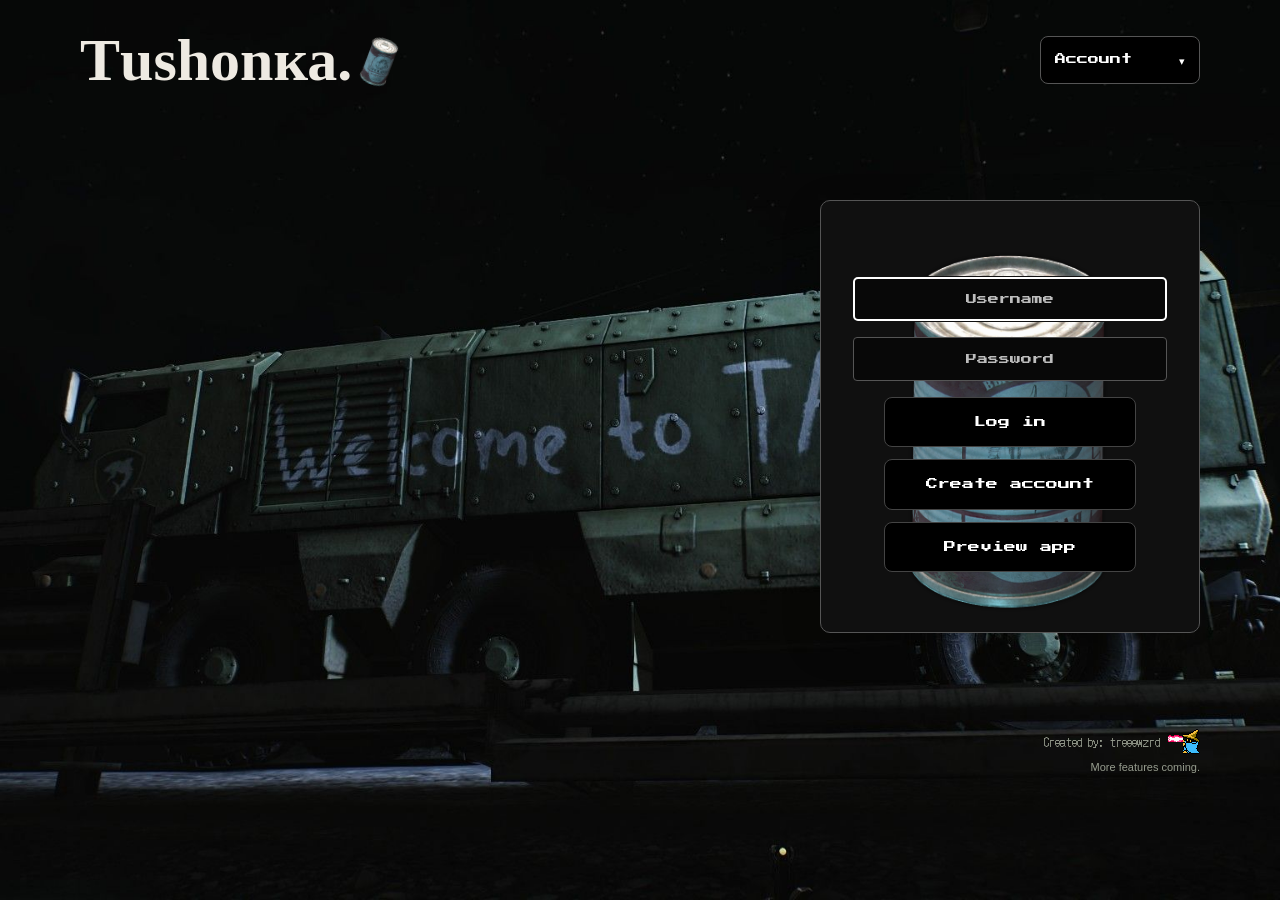
<file: index.html>
<!DOCTYPE html>
<html lang="en">
<head>
  <meta charset="UTF-8">
  <meta name="viewport" content="width=device-width, initial-scale=1.0">
  <title>Tushonka</title>
    <link href="https://fonts.googleapis.com/css2?family=Press+Start+2P&family=DotGothic16&display=swap" rel="stylesheet">
  <link rel="stylesheet" href="css/app.css">
<script type="module" src="js/app.js"></script>
</head>
<body>
  <header class="site-header">
    <p id="preview-notice" role="status" hidden>
      <strong>Preview mode</strong> — Log in or create an account to save reports.
    </p>
  <a id="home-link" class="brand" href="index.html" aria-label="Tushonka home">
  <span lang="ru">Тushonка.</span>
  <img src="images/can of tushonka big.webp" alt="" width="56" height="56">
</a>

    <nav class="main-nav" aria-label="Account navigation">
  <details id="account-dropdown" class="account-dropdown">
    <summary id="account-trigger">
      <span id="account-label">Account</span>
      <span aria-hidden="true">▾</span>
    </summary>

    <div class="account-options">
      <div class="account-navigation">
        <a href="index.html" data-account-screen="home">Dashboard</a>
        <a href="index.html?log=1" data-account-screen="encounter">Log Encounter</a>
        <a href="data.html">Recent Raids</a>
        <a href="results.html">Your Statistics</a>
      </div>
      <div class="account-actions">
        <button id="show-login" type="button">Log in</button>
        <button id="create-account" type="button">Create account</button>
        <div id="signed-in-options" hidden>
          <button id="logout" type="button" hidden>Log out</button>
        </div>
      </div>
    </div>
  </details>

</nav>
    <span id="auth-status" role="status" aria-live="polite"></span>
  </header>

  <main>

    <section id="login-screen" class="hero" aria-labelledby="login-heading" hidden>
      <h2 id="login-heading" class="visually-hidden">Log in</h2>

      <form id="login-form">
        <p>
          <label for="login-username" class="visually-hidden">Username</label>
          <input
            id="login-username"
            placeholder="Username"
            name="username"
            autocomplete="username"
            required
          >
        </p>

        <p>
          <label for="login-password" class="visually-hidden">Password</label>
          <input
            id="login-password"
            placeholder="Password"
            name="password"
            type="password"
            autocomplete="current-password"
            required
          >
      </p>
        <p id="confirm-password-field" hidden>
          <label for="confirm-password" class="visually-hidden">Confirm password</label>
          <input
          id="confirm-password"
          placeholder="Confirm password"
            name="confirm-password"
          type="password"
          autocomplete="new-password"
          maxlength="128"
          disabled
        >
      </p>
        <p id="login-message" role="status"></p>

       <button id="submit-login" type="submit">Log in</button>
      <button id="switch-auth-mode" type="button">Create account</button>
      </form>
      <button id="preview-app" type="button" disabled>
        Preview app
      </button>
    </section>
    <div class="dashboard-feature-row">
    <section class="hero home-section" aria-labelledby="home-title" hidden>
      <h1 id="home-title" class="dashboard-title">
        <span lang="ru">Тushonка.</span>
        <img src="images/can of tushonka big.webp" alt="" width="64" height="64">
      </h1>
      <p class="tagline">Keep a record. Find patterns. Plan your next raid.</p>
    </section>
    <div class="dashboard-report-action home-section" hidden>
      <button id="start-encounter" class="report-image-button" type="button" aria-label="Report encounter">
        <img src="images/report-encounter-button.png" alt="" width="1122" height="1402">
      </button>
    </div>
    </div>

    <section class="overview home-section" aria-label="Explore Tushonka" hidden>
      <article class="overview-card">
        <h2>Your encounters</h2>
        <p>Review the encounters you’ve logged.</p>
        <a href="data.html">View RAID Reports →</a>
      </article>

      <article class="overview-card">
        <h2>Community data</h2>
        <p>Explore encounter patterns shared by the community.</p>
        <span class="coming-soon">Coming later</span>
      </article>

      <article class="overview-card">
        <h2>Suggested maps</h2>
        <p>Use encounter data to help plan where you play.</p>
        <span class="coming-soon">Coming later</span>
      </article>
    </section>
    <section id="logging-screen" class="hero" hidden>

      <p class="eyebrow">Log an encounter</p>
      <p id="encounter-time"></p>

      <div id="map-step">
        <h2 id="map-heading" tabindex="-1">Select your map</h2>
        <p>Choose the PvP map where the encounter happened.</p>

                <div id="map-options">
          <button type="button" class="map-option" aria-pressed="false">Customs</button>
          <button type="button" class="map-option" aria-pressed="false">Factory</button>
          <button type="button" class="map-option" aria-pressed="false">Ground Zero</button>
          <button type="button" class="map-option" aria-pressed="false">Interchange</button>
          <button type="button" class="map-option" aria-pressed="false">Lighthouse</button>
          <button type="button" class="map-option" aria-pressed="false">Reserve</button>
          <button type="button" class="map-option" aria-pressed="false">Shoreline</button>
          <button type="button" class="map-option" aria-pressed="false">Streets of Tarkov</button>
          <button type="button" class="map-option" aria-pressed="false">The Lab</button>
          <button type="button" class="map-option" aria-pressed="false">The Labyrinth</button>
          <button type="button" class="map-option" aria-pressed="false">Woods</button>
        </div>
      </div>

      <div id="server-step" hidden>
        <h2 id="server-heading" tabindex="-1">Select your server region</h2>
        <p id="selected-map-summary"></p>
        <div id="server-area-options"></div>

        <div id="server-region-picker" hidden>
          <h3 id="server-area-heading" tabindex="-1"></h3>
        <div id="server-region-options"></div>
      </div>

        <p id="selected-server-summary" role="status"></p>

      </div>

      <div id="game-time-step" hidden>
        <h2 id="game-time-heading" tabindex="-1">Select in-game time</h2>
        <p>Day or Night raid?</p>

        <div id="game-time-options">
          <button type="button" class="map-option"
          data-game-time="day" aria-pressed="false">Day</button>
          <button type="button" class="map-option"
          data-game-time="night" aria-pressed="false">Night</button>
        </div>

      </div>

      <div id="review-step" hidden>
        <h2 id="review-heading" tabindex="-1">Review encounter</h2>
        <dl>
          <dt>Map</dt>
          <dd id="review-map"></dd>

          <dt>Server region</dt>
          <dd id="review-region"></dd>

          <dt>In-game time</dt>
          <dd id="review-game-time"></dd>

          <dt>Encounter time</dt>
          <dd id="review-occurred-at"></dd>
        </dl>

        <p id="save-message" role="status"></p>
        <button id="save-encounter" class="primary-action" type="button" disabled>
          SUBMIT REPORT
        </button>
      </div>
        <div class="encounter-navigation">
          <button id="encounter-back" class="primary-action"
                  type="button" aria-label="Previous encounter step" hidden>
            ← Back
          </button>

          <button id="back-home" class="primary-action" type="button">
            Cancel entry
          </button>
        </div>
    </section>
  </main>

  <footer class="site-footer">
    <p class="creator-credit">
      Created by: treeewzrd
      <img src="images/blackmagemagic.gif" alt="" width="32" height="32">
    </p>
    <p class="release-note">More features coming.</p>
  </footer>
</body>
</html>
</file>
<file: css/app.css>
:root {
  color-scheme: dark;
  font-family: Arial, sans-serif;
  color: #eeeae2;
  background: #151715;
}

* {
  box-sizing: border-box;
}

body {
  margin: 0;
  min-height: 100vh;
}

a {
  color: inherit;
}

button {
  font: inherit;
}

.site-header,
main,
.site-footer {
  width: min(1120px, 100% - 40px);
  margin-inline: auto;
}

.site-header {
  display: grid;
  grid-template-columns: minmax(0, 1fr) auto;
  align-items: center;
  gap: 24px;
  padding-block: 24px;
  border-bottom: 1px solid #343831;
}

.brand {
  font-size: 1.4rem;
  font-weight: 700;
  text-decoration: none;
}

.main-nav {
  grid-column: 2;
  justify-self: end;
  min-width: 0;
}

.main-nav button {
  padding: 8px 12px;
  color: #b5b9ad;
  background: transparent;
  border: 1px solid #41463c;
  border-radius: 6px;
}

.hero {
  max-width: 780px;
  padding-block: 90px 70px;
}

.eyebrow {
  color: #b5bd9c;
  font-size: 0.8rem;
  letter-spacing: 0.12em;
  text-transform: uppercase;
}

h1 {
  margin: 16px 0;
  font-size: clamp(3.5rem, 10vw, 7rem);
  line-height: 1;
  letter-spacing: -0.05em;
}

.tagline {
  max-width: 580px;
  color: #c2c4bb;
  font-size: 1.15rem;
  line-height: 1.7;
}

.primary-action {
  margin-top: 24px;
  padding: 18px 26px;
  color: #fff;
  background: #000;
  border: 1px solid #555;
  border-radius: 8px;
  font-family: 'Press Start 2P', sans-serif;
  font-size: 12px;
  line-height: 1.8;
}

button:disabled {
  cursor: not-allowed;
}

.supporting-text {
  margin-top: 20px;
  color: #969c8e;
  font-size: 0.9rem;
}

.overview {
  display: grid;
  grid-template-columns: repeat(3, minmax(0, 1fr));
  gap: 20px;
  padding-bottom: 60px;
}

.overview-card {
  padding: 26px;
  background: #000c;
  border: 1px solid #ffffff30;
  border-radius: 8px;
}

.overview-card h2 {
  margin-top: 0;
  font-size: 13px;
  line-height: 1.9;
}

.overview-card p {
  color: #ddd;
  font-size: 11px;
  line-height: 1.9;
}

.overview-card a {
  display: inline-block;
  padding: 14px;
  margin-top: 12px;
  color: #fff;
  background: #000;
  border: 1px solid #555;
  border-radius: 8px;
  text-decoration: none;
  font-size: 11px;
  line-height: 1.8;
}

.coming-soon {
  color: #aaa;
  font-size: 10px;
  line-height: 1.9;
}

.site-footer {
  padding-block: 20px;
  color: #969c8e;
  border-top: 1px solid #343831;
  font-size: 0.85rem;
}

a:focus-visible,
button:focus-visible {
  outline: 2px solid #c1ce98;
  outline-offset: 5px;
}

@media (max-width: 700px) {
  .site-header {
    flex-direction: column;
    align-items: flex-start;
  }

  .hero {
    padding-block: 60px 40px;
  }

  .overview {
    grid-template-columns: 1fr;
  }
}

  [hidden] {
    display: none !important;
  }

  button:not(:disabled) {
    cursor: pointer;
  }

#map-options {
  display: grid;
  grid-template-columns: repeat(auto-fit, minmax(150px, 1fr));
  gap: 12px;
  margin-top: 24px;
}

.map-option {
  padding: 16px;
  color: #eeeae2;
  background: #1e211c;
  border: 1px solid #41463c;
  border-radius: 8px;
}

.map-option:hover {
  background: #343b2e;
}

.map-option[aria-pressed="true"] {
  color: #171a12;
  background: #b7c18e;
}

.primary-action:disabled {
  opacity: 0.45;
}

.account-dropdown {
  position: relative;
}

.account-dropdown summary {
  display: flex;
  align-items: center;
  gap: 10px;
  justify-content: space-between;
  width: 160px;
  min-height: 48px;
  padding: 12px 14px;
  color: #fff;
  background: #000;
  font-family: 'Press Start 2P', sans-serif;
  font-size: 11px;
  line-height: 1.7;
  border: 1px solid #555;
  border-radius: 8px;
  cursor: pointer;
  list-style: none;
}

.account-dropdown summary::-webkit-details-marker {
  display: none;
}

.account-dropdown summary:focus-visible {
  outline: 2px solid #c1ce98;
  outline-offset: 5px;
}

.account-options {
  position: absolute;
  top: calc(100% + 8px);
  right: 0;
  z-index: 20;
  width: 280px;
  max-width: calc(100vw - 40px);
  padding: 8px;
  background: #080808;
  color: #fff;
  border: 1px solid #555;
  border-radius: 8px;
  box-shadow: 0 10px 30px #0008;
}

.account-options button,
.account-options a {
  display: block;
  width: 100%;
  padding: 12px;
  text-align: left;
  font-family: 'Press Start 2P', sans-serif;
  font-size: 10px;
  line-height: 1.9;
  white-space: normal;
  text-decoration: none;
  color: inherit;
  background: transparent;
  border: 0;
  border-radius: 4px;
}

.account-options button:disabled {
  opacity: 0.5;
}

.account-options a:hover,
.account-options button:not(:disabled):hover {
  background: #333;
}

@media (max-width: 700px) {
  .account-options {
    right: 0;
    left: auto;
  }
}

.encounter-navigation {
  display: flex;
  flex-wrap: wrap;
  gap: 12px;
}

body:has(#login-screen:not([hidden])) {
  color: #eeeae2;
  background-color: #080b09;
  background-image: url('../images/welcum 2 tark.jpg');
  background-position: center;
  background-size: cover;
  background-repeat: no-repeat;
  background-attachment: fixed;
}

body:has(#login-screen:not([hidden])) .site-header {
  border-bottom: 0;
}



#login-screen {
  position: relative;
  isolation: isolate;
  width: min(380px, 100%);
  max-width: none;
  margin: 4vh 0 8vh auto;
  padding: 60px 32px;
  overflow: hidden;
  color: #fff;
  background: #101010;
  border: 1px solid #555;
  border-radius: 10px;
  box-shadow: 0 12px 36px #0004;
}

#login-screen::before {
  content: "";
  position: absolute;
  inset: 0px;
  z-index: -1;
  background: url('../images/can of tushonka big.webp')
    center / 125% auto no-repeat;
  opacity: 0.99;
  pointer-events: none;
}

.visually-hidden {
  position: absolute;
  width: 1px;
  height: 1px;
  padding: 0;
  margin: -1px;
  overflow: hidden;
  clip-path: inset(50%);
  white-space: nowrap;
  border: 0;
}

#login-form input {
  width: 100%;
  min-height: 44px;
  padding: 10px 12px;
  color: #fff;
  background: #080808;
  border: 1px solid #555;
  border-radius: 4px;
  font-family: 'Press Start 2P', sans-serif;
  font-size: 11px;
  text-align: center;
}

#login-form input::placeholder {
  color: #bdbdbd;
  opacity: 1;
}

#login-screen button {
  display: block;
  width: 80%;
  margin-inline: auto;
  min-height: 48px;
  margin-top: 12px;
  padding: 14px 10px;
  color: #fff;
  background: #000;
  border: 1px solid #444;
  border-radius: 8px;
  font-family: 'Press Start 2P', sans-serif;
  font-size: 12px;
  line-height: 1.7;
}

#login-screen button:hover:not(:disabled) {
  background: #333;
}

#login-screen button:disabled {
  opacity: 0.5;
}

.site-footer {
  border-top: 0;
  text-align: right;
}

.creator-credit {
  display: flex;
  align-items: center;
  justify-content: flex-end;
  gap: 8px;
  margin: 0;
  font-family: 'DotGothic16', sans-serif;
  font-size: 12px;
}

.creator-credit img {
  object-fit: contain;
  image-rendering: pixelated;
}

.release-note {
  margin: 4px 0 0;
  font-size: 11px;
}

@media (max-width: 700px) {
  #login-screen {
    margin: 16px auto 32px;
    padding: 24px;
  }

  body:has(#login-screen:not([hidden])) .site-header {
    flex-direction: row;
    align-items: center;
    gap: 12px;
  }

}
.brand,
.dashboard-title {
  justify-self: start;
  width: fit-content;
  display: inline-flex;
  align-items: center;
  gap: 10px;
  font-family: Georgia, 'Times New Roman', serif;
  font-size: clamp(40px, 6vw, 60px);
  font-weight: 900;
  line-height: 1.2;
  letter-spacing: normal;
}

.brand img,
.dashboard-title img {
  width: 64px;
  height: 64px;
  flex-shrink: 0;
  transform: rotate(20deg);
  margin-left: -14px;
  object-fit: contain;
}
/* Encounter screen */
body:has(#logging-screen:not([hidden])) {
  background:
    linear-gradient(#0005, #0005),
    url('../images/dead on bathroom.jpg') center / cover fixed;
}

#logging-screen {
  width: min(680px, 100%);
  max-width: none;
  margin: 40px auto;
  padding: clamp(24px, 5vw, 48px);
  background: #000c;
  border: 1px solid #ffffff30;
  border-radius: 10px;
}

#logging-screen h2,
#logging-screen h3 {
  font-family: 'Press Start 2P', sans-serif;
  font-size: clamp(16px, 3vw, 22px);
  line-height: 1.7;
}

#logging-screen p,
#logging-screen dl {
  color: #ddd;
  line-height: 1.7;
}

#map-options,
#server-area-options,
#server-region-options,
#game-time-options {
  display: grid;
  grid-template-columns: repeat(auto-fit, minmax(150px, 1fr));
  gap: 12px;
  margin-top: 24px;
}

#logging-screen button {
  min-height: 52px;
  margin-top: 0;
  padding: 14px;
  color: #fff;
  background: #000;
  border: 1px solid #555;
  border-radius: 8px;
  font-family: 'Press Start 2P', sans-serif;
  font-size: 11px;
  line-height: 1.7;
}

#logging-screen button:hover:not(:disabled) {
  background: #333;
}

#logging-screen button[aria-pressed="true"] {
  background: #333;
  border-color: #ddd;
}

.encounter-navigation {
  justify-content: space-between;
  margin-top: 32px;
}

#review-step dl {
  display: grid;
  grid-template-columns: 1fr;
  gap: 6px;
}

#review-step dt {
  margin-top: 12px;
  color: #aaa;
  font-size: 12px;
}

#review-step dd {
  margin: 0;
}

#save-encounter {
  width: 100%;
  margin-top: 24px;
}

#account-label { min-width: 0; overflow: hidden; text-overflow: ellipsis; white-space: nowrap; }
.account-dropdown summary:hover, .account-dropdown[open] summary { background: #333; }
#auth-status {
  grid-column: 1 / -1;
  min-height: 20px;
  text-align: right;
  color: #ddd;
  font-size: 12px;
  line-height: 1.7;
  overflow-wrap: anywhere;
}
@media (max-width: 700px) {
  .site-header { column-gap: 12px; row-gap: 8px; }
  .brand, .dashboard-title { font-size: clamp(22px, 5vw, 34px); min-width: 0; }
  .brand img, .dashboard-title img { width: 44px; height: 44px; }
  .account-dropdown summary { width: 124px; padding: 10px; font-size: 10px; }
}

/* Dashboard */
body:has(.home-section:not([hidden])) {
  color: #eeeae2;
  background: linear-gradient(#0005, #0005),
    url('../images/sthurman sitting.webp') center / cover fixed no-repeat;
}
body:not(:has(#login-screen:not([hidden]))) .site-header .brand {
  display: none;
}
body:has(.home-section:not([hidden])) .site-header {
  border-bottom: 0;
  padding-block: 12px;
  row-gap: 4px;
}
body:has(.home-section:not([hidden])) .hero.home-section {
  width: fit-content;
  max-width: 100%;
  padding: 24px;
  margin-block: 0;
  background: #000b;
  border-radius: 10px;
}
body:has(.home-section:not([hidden])) .tagline,
body:has(.home-section:not([hidden])) .supporting-text,
body:has(.home-section:not([hidden])) .eyebrow {
  color: #ddd;
}


.home-section {
  font-family: 'Press Start 2P', sans-serif;
}
.home-section .tagline {
  margin-top: 0;
  max-width: none;
  font-size: 12px;
  line-height: 2;
  white-space: nowrap;
}
.home-section .eyebrow,
.home-section .supporting-text {
  font-size: 10px;
  line-height: 1.9;
}
.hero.home-section { border: 0; }
.home-section .primary-action:hover:not(:disabled),
.overview-card a:hover { background: #333; }
#start-encounter {
  display: block;
  width: min(360px, 100%);
  margin: 0;
  padding: 0;
  overflow: hidden;
  background: transparent;
  border: 0;
  border-radius: 8px;
  transition: box-shadow 160ms ease, filter 160ms ease;
}
#start-encounter img {
  display: block;
  width: 100%;
  height: auto;
}
#start-encounter:hover,
#start-encounter:focus-visible {
  background: transparent;
  filter: brightness(1.15) saturate(1.2);
  box-shadow: 0 0 0 2px #f22, 0 0 24px #ff222280;
}
#start-encounter:focus-visible {
  outline: 2px solid #ff4545;
  outline-offset: 6px;
}

/* Keep the dashboard title larger than the opening-screen brand. */
.dashboard-title {
  font-size: clamp(3.5rem, 10vw, 7rem);
  margin-bottom: 4px;
  gap: 0;
}
.dashboard-title img {
  width: 1.1em;
  height: 1.1em;
  margin-left: -0.12em;
}

.account-actions {
  margin-top: 8px;
  padding-top: 8px;
  border-top: 1px solid #444;
}

#preview-notice {
  grid-column: 1;
  grid-row: 1;
  margin: 0;
  color: #fff;
  font-size: 15px;
  line-height: 1.7;
  text-align: left;
  text-shadow: 0 1px 4px #000;
}
#preview-notice strong {
  color: #a3ff3f;
  font-weight: 700;
}
body:has(.home-section:not([hidden])) .site-header {
  width: calc(100% - 40px);
  margin-inline: 20px;
  align-items: center;
  padding-top: 8px;
}
body:has(.home-section:not([hidden])) .main-nav {
  grid-row: 1;
}
@media (max-width: 700px) {
  #preview-notice { font-size: 13px; }
}
.hero.home-section .eyebrow {
  font-family: Georgia, 'Times New Roman', serif;
  font-size: clamp(18px, 2vw, 24px);
  font-weight: 700;
  line-height: 1.5;
  margin-top: 0;
  max-width: 680px;
  text-transform: none;
  letter-spacing: normal;
}

@media (max-width: 700px) {
  .home-section .tagline { white-space: normal; }
}

/* Crosshair navigation cursor; preserve editing and disabled states. */
body,
a,
button:not(:disabled),
summary,
.account-dropdown summary {
  cursor: crosshair;
}
input,
textarea {
  cursor: text;
}
button:disabled {
  cursor: not-allowed;
}

.dashboard-feature-row { display: none; }
body:has(.home-section:not([hidden])) .dashboard-feature-row {
  display: grid;
  grid-template-columns: max-content minmax(0, 1fr);
  align-items: center;
  gap: 32px;
  margin-bottom: 32px;
}
.dashboard-report-action {
  display: flex;
  justify-content: flex-end;
  align-self: start;
  width: 100%;
  margin: 0;
}
@media (max-width: 1100px) {
  body:has(.home-section:not([hidden])) .dashboard-feature-row {
    grid-template-columns: minmax(0, 1fr);
    justify-items: center;
    gap: 24px;
  }
  .dashboard-report-action { justify-content: center; }
}
@media (prefers-reduced-motion: reduce) {
  #start-encounter { transition: none; }
}
</file>
